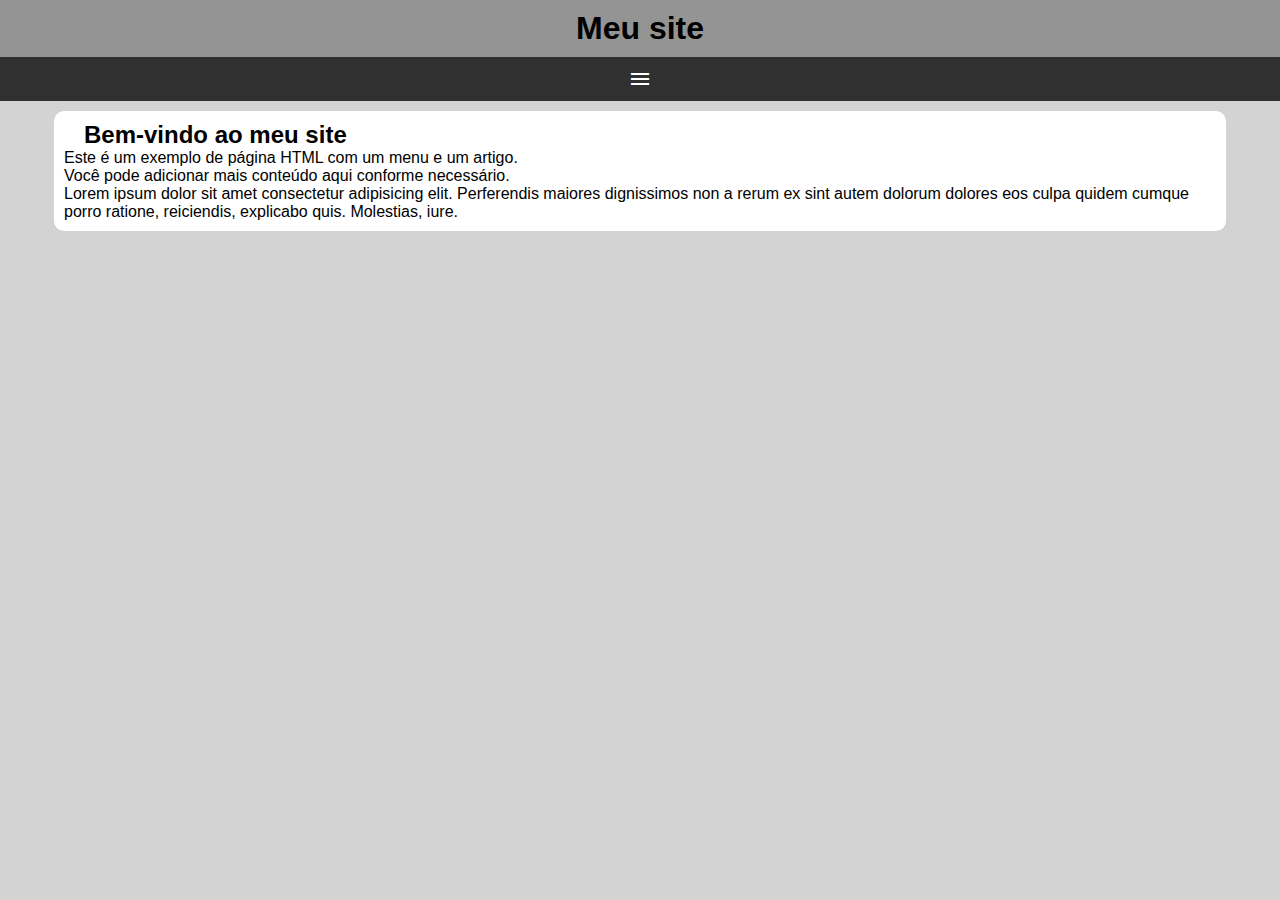
<file: mediaquerry/index.html>
<!DOCTYPE html>
<html lang="pt-br">
<head>
    <meta charset="UTF-8">
    <meta name="viewport" content="width=device-width, initial-scale=1.0">
    <title>Document</title>
    <link rel="stylesheet" href="https://fonts.googleapis.com/icon?family=Material+Icons" />
    <link rel="stylesheet" href="style.css">
</head>
<body>
    <header>
        <h1>Meu site</h1>
        <i id="burguer" class="material-icons" onclick="clicMenu()">menu</i>
        <menu id="itens">
            <ul>
                <li><a href="#"></a>Opção 1</li>
                <li><a href="#"></a>Opção 2</li>
                <li><a href="#"></a>Opção 3</li>
                <li><a href="#"></a>Opção 4</li>
                <li><a href="#"></a>Opção 5</li>
            </ul>
        </menu>
    </header>
    <main>
        <article>
            <h2>Bem-vindo ao meu site</h2>
            <p>Este é um exemplo de página HTML com um menu e um artigo.</p>
            <p>Você pode adicionar mais conteúdo aqui conforme necessário.</p>
            <p>Lorem ipsum dolor sit amet consectetur adipisicing elit. Perferendis maiores dignissimos non a rerum ex sint autem dolorum dolores eos culpa quidem cumque porro ratione, reiciendis, explicabo quis. Molestias, iure.</p>
        </article>
    </main>

    <script>
        function clicMenu() {
            if (itens.style.display == 'block') {
                itens.style.display = 'none';
            } else {
                itens.style.display = 'block';
            }
        }
      
    </script>
</body>
</html>
</file>
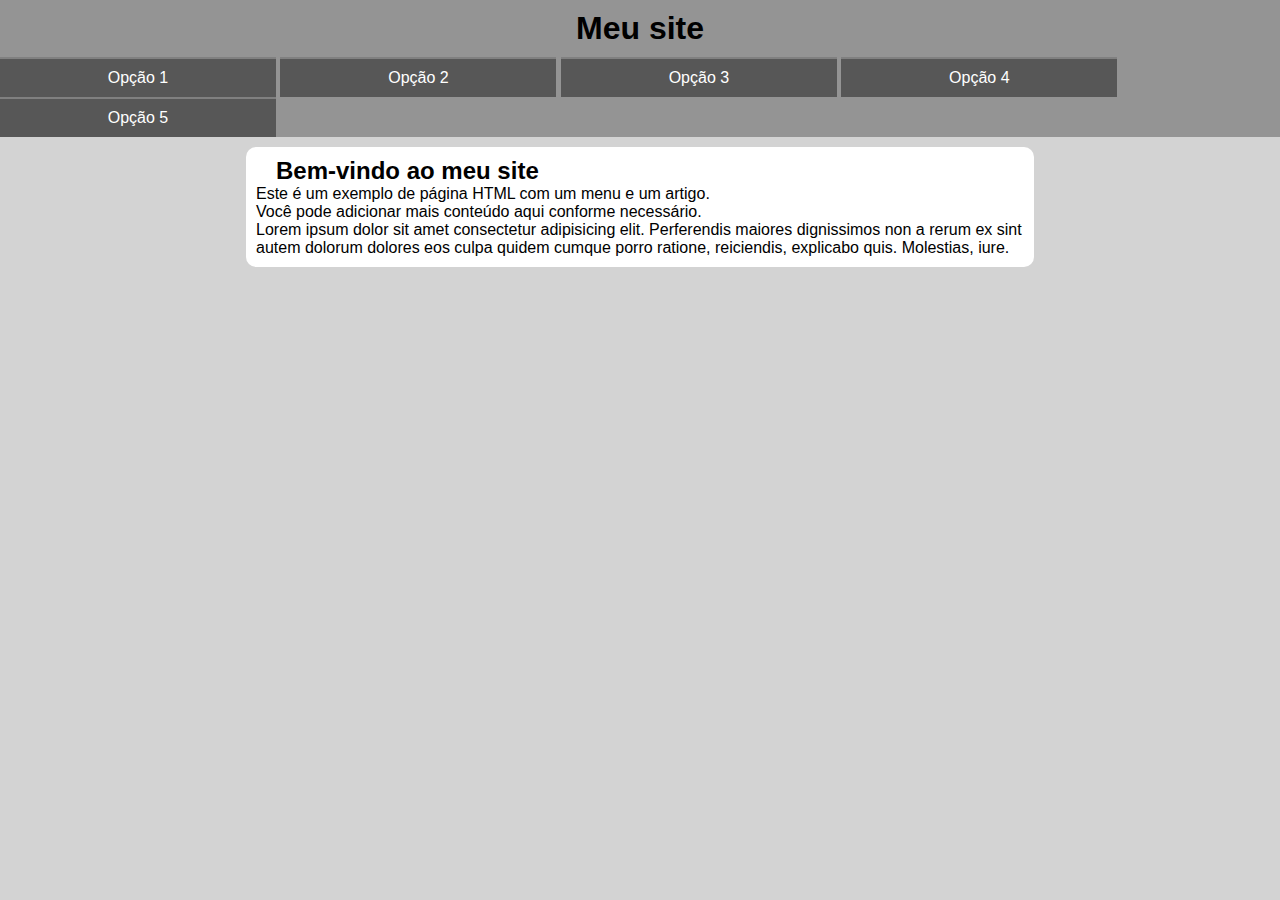
<file: mediaquery/index.html>
<!DOCTYPE html>
<html lang="pt-br">
<head>
    <meta charset="UTF-8">
    <meta name="viewport" content="width=device-width, initial-scale=1.0">
    <title>Document</title>
    <link rel="stylesheet" href="https://fonts.googleapis.com/icon?family=Material+Icons" />
    <link rel="stylesheet" href="style.css">
    <link rel="stylesheet" href="media-query.css">
</head>
<body onresize="mudouTamanho()">
    <header>
        <h1>Meu site</h1>
        <i id="burguer" class="material-icons" onclick="clicMenu()">menu</i>
        <menu id="itens">
            <ul>
                <li><a href="#"></a>Opção 1</li>
                <li><a href="#"></a>Opção 2</li>
                <li><a href="#"></a>Opção 3</li>
                <li><a href="#"></a>Opção 4</li>
                <li><a href="#"></a>Opção 5</li>
            </ul>
        </menu>
    </header>
    <main>
        <article>
            <h2>Bem-vindo ao meu site</h2>
            <p>Este é um exemplo de página HTML com um menu e um artigo.</p>
            <p>Você pode adicionar mais conteúdo aqui conforme necessário.</p>
            <p>Lorem ipsum dolor sit amet consectetur adipisicing elit. Perferendis maiores dignissimos non a rerum ex sint autem dolorum dolores eos culpa quidem cumque porro ratione, reiciendis, explicabo quis. Molestias, iure.</p>
        </article>
    </main>

    <script>
        function mudouTamanho() {
            if (window.innerWidth >= 768) {
                itens.style.display = 'block';
            } else {
                itens.style.display = 'none';
            }
        }

        function clicMenu() {
            if (itens.style.display == 'block') {
                itens.style.display = 'none';
            } else {
                itens.style.display = 'block';
            }
        }
      
    </script>
</body>
</html>
</file>
<file: mediaquerry/style.css>
@charset "UTF-8";

* {
    font-family: Arial, Helvetica, sans-serif;
    margin: 0px;
    padding: 0px;
}

body, html {
    background-color: lightgray;
}

header {
    background-color: rgb(148, 148, 148)
}

header > h1 {
    padding: 10px;
    text-align: center;
}

i#burguer {
    background-color: rgb(48, 48, 48);
    color: white;
    display: block;
    text-align: center;
    padding: 10px;
    cursor: pointer;
}

i#burguer:hover {
    background-color: white;
    color: black;
}

menu {
    display: none;
}

menu > ul {
    list-style-type: none;
}

menu > ul > li {
    display: block;
    padding: 10px;
    text-decoration: none;
    text-align: center;
    background-color: rgb(87, 87, 87);
    color: white;
    border-top: 2px solid gray;
}

menu > ul > li:hover {
    background-color: gray;
}

main {
    width: 90vw;
    background-color: white;
    margin: auto;
    margin-top: 10px;
    padding: 10px;
    border-radius: 10px;
}

article > h2 {
    text-align: justify;
    margin-bottom: 20x;
    text-indent: 20px;
}
</file>
<file: mediaquery/style.css>
@charset "UTF-8";

* {
    font-family: Arial, Helvetica, sans-serif;
    margin: 0px;
    padding: 0px;
}

body, html {
    background-color: lightgray;
}

header {
    background-color: rgb(148, 148, 148)
}

header > h1 {
    padding: 10px;
    text-align: center;
}

i#burguer {
    background-color: rgb(48, 48, 48);
    color: white;
    display: block;
    text-align: center;
    padding: 10px;
    cursor: pointer;
}

i#burguer:hover {
    background-color: white;
    color: black;
}

menu {
    display: none;
}

menu > ul {
    list-style-type: none;
}

menu > ul > li {
    display: block;
    padding: 10px;
    text-decoration: none;
    text-align: center;
    background-color: rgb(87, 87, 87);
    color: white;
    border-top: 2px solid gray;
}

menu > ul > li:hover {
    background-color: gray;
}

main {
    width: 90vw;
    background-color: white;
    margin: auto;
    margin-top: 10px;
    padding: 10px;
    border-radius: 10px;
}

article > h2 {
    text-align: justify;
    margin-bottom: 20x;
    text-indent: 20px;
}
</file>
<file: mediaquery/media-query.css>
@charset "UTF-8";

@media screen and (min-width: 768px) {
    i#burguer {
        display: none;
    }

    menu {
        display: block;
    }

    menu > ul > li{
        display: inline-block;
        width: 20%; 
    }

    main {
        width: 768px
    }
}
</file>
